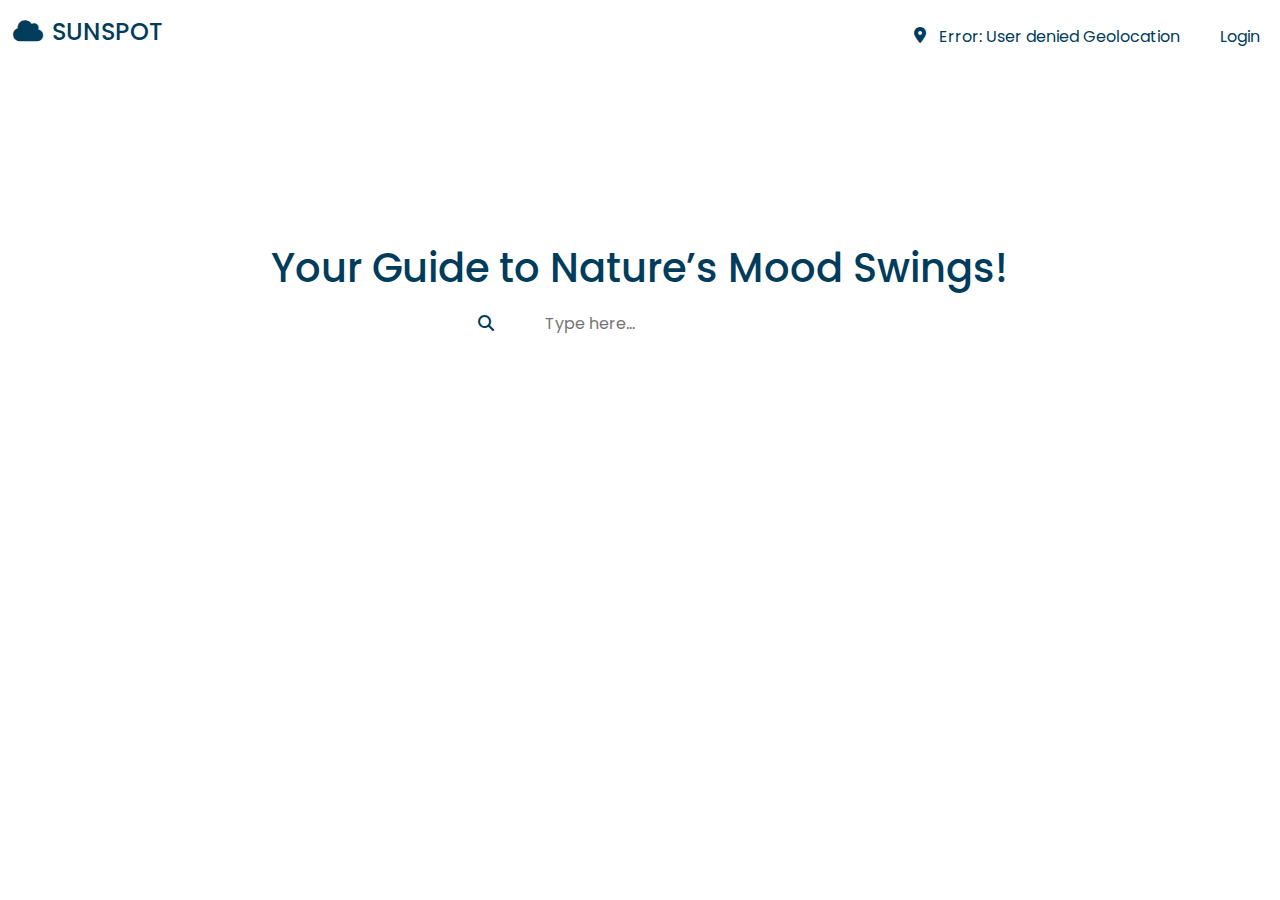
<file: index.html>
<html lang="en">
<head>
    <meta charset="UTF-8">
    <meta name="viewport" content="width=device-width, initial-scale=1.0">
    <title>SUNSPOT</title>
    <link rel="shortcut icon" href="img/favicon.png" type="image/x-icon">
    <!-- Boot -->
    <link rel="stylesheet" href="https://cdn.jsdelivr.net/npm/bootstrap@5.3.3/dist/css/bootstrap.min.css" integrity="sha384-QWTKZyjpPEjISv5WaRU9OFeRpok6YctnYmDr5pNlyT2bRjXh0JMhjY6hW+ALEwIH" crossorigin="anonymous">
    <!-- Font Awesome -->
    <link rel="stylesheet" href="https://cdnjs.cloudflare.com/ajax/libs/font-awesome/6.6.0/css/all.min.css">
    <!-- Google Font -->
    <link href="https://fonts.googleapis.com/css2?family=Poppins:wght@100;200;300;400;500;600;700;800;900&display=swap" rel="stylesheet">
    <style>
       
.first-page {
    background-image: url(https://images.unsplash.com/photo-1508624217470-5ef0f947d8be?fm=jpg&q=60&w=3000&ixlib=rb-4.0.3&ixid=M3wxMjA3fDB8MHxleHBsb3JlLWZlZWR8Nnx8fGVufDB8fHx8fA%3D%3D);
    background-size: cover;
    background-position: center; /* Center the image */
    min-height: 100vh;
    color: #013c5b;
    font-family: "Poppins", system-ui;
}

.header {
    display: flex;
    justify-content: space-between; /* Space between site name and location */
    align-items: center;
    padding: 10px;
}

.site-name {
    font-size: 24px;
    margin: 3px;
}

.location-container {
    display: flex;
    align-items: center; 
    margin-top: 10px; 
}

.current-location {
    display: flex;
    align-items: center;
    margin-right: 20px;
    padding: 5px 10px;
    background-color: rgba(255, 255, 255, 0.2); 
    border-radius: 5px; 
}

.location-icon {
    width: 20px;
    height: 20px;
    margin-right: 5px; 
}

.login-button {
    padding: 5px 10px;
    background-color: rgba(255, 255, 255, 0.2); 
    color: #013c5b;
    border: none;
    border-radius: 5px; 
    text-decoration: none;
    display: flex; 
    align-items: center;
    transition: transform 0.3s;
}

.login-button:hover {
    color: #058ad1;  
}




.container-search {
    text-align: center;
    margin-top: 180px;
}

.search-label {
    margin-bottom: 10px;
}

.search-container {
    position: relative;
    display: inline-block;
}

.search-icon {
    width: 20px;
    height: 20px;
    margin-right: 5px;
}

.search-bar {
    padding: 10px 10px 10px 40px;
    width: 300px;
    border-radius: 5px;
    border: none;
}

.city-name {
    font-size: 36px; /* Large font for city name */
    text-align: center;
    color: #013c5b; /* Dark color for contrast */
    margin-bottom: 20px;
}

.weather-info {
    display: flex;
    justify-content: center;
    gap: 20px; /* Space between boxes */
    margin-top: 20px;
    flex-wrap: wrap; /* Allow boxes to wrap on smaller screens */
}

.weather-box {
    background-color: #007BFF; /* Blue background */
    color: white; /* White text for contrast */
    border-radius: 10px;
    padding: 15px;
    width: 120px; /* Fixed width for consistency */
    text-align: center;
    box-shadow: 0 4px 10px rgba(0, 0, 0, 0.2);
    transition: transform 0.3s, box-shadow 0.3s; /* Smooth transition */
}

.weather-box:hover {
    transform: translateY(-5px); /* Lift effect on hover */
    box-shadow: 0 6px 15px rgba(0, 0, 0, 0.3); /* Stronger shadow on hover */
}

.weather-box h3 {
    font-size: 16px;
    margin: 0;
}

.weather-box p {
    font-size: 18px;
    margin: 5px 0 0;
}

    </style>
</head>
<body>
     <!-- before login -->
     <div class="first-page">
        <div class="header">
            <h1 class="site-name"><i class="fas fa-cloud"></i> <span class="site-name">SUNSPOT</span></h1>
<div class="location-container">
    <div class="current-location">
        <i class="fas fa-map-marker-alt location-icon"></i>
        <span id="current-location">London, UK</span>
    </div>
    <div class="login-button-container">
        <a href="Login3.html" class="login-button">Login</a>
    </div>
</div>
        </div>
        <div class="container-search">
            <h1 class="search-label">Your Guide to Nature’s Mood Swings!</h1>
            <i class="fas fa-search search-icon"></i>
            <input type="text" class="search-bar" placeholder="Type here..." />
        </div>
        <div id="weather" class="weather-info">
        </div>
    </div>
        <!-- Weather data will be displayed here -->
            <!-- <div class="container">
                <div class="card--container">
                    <article class="card--article">
                        <img src="https://encrypted-tbn0.gstatic.com/images?q=tbn:ANd9GcRHJi2bnDCg0FoBfoB4ICBMEg1ciEUs4JTh0Q&s.jpg" alt="image">
                        <div class="card--data">
                            <span class="card--description">Herat, Afghanistan</span>
                                <h2 class="card--title">The Great Path</h2>
                                <a href="#" class="card-button">Read more</a>
                            </div>
                    </article>
                <article class="card--article">
                    <img src="https://encrypted-tbn0.gstatic.com/images?q=tbn:ANd9GcRHJi2bnDCg0FoBfoB4ICBMEg1ciEUs4JTh0Q&s.jpg" alt="image">
                    <div class="card--data">
                        <span class="card--description">Herat, Afghanistan</span>
                            <h2 class="card--title">The Great Path</h2>
                            <a href="#" class="card-button">Read more</a>
                        </div>
                        <article class="card--article">
                            <img src="https://encrypted-tbn0.gstatic.com/images?q=tbn:ANd9GcRHJi2bnDCg0FoBfoB4ICBMEg1ciEUs4JTh0Q&s.jpg" alt="image">
                            <div class="card--data">
                                <span class="card--description">Herat, Afghanistan</span>
                                    <h2 class="card--title">The Great Path</h2>
                                    <a href="#" class="card-button">Read more</a>
                                </div>
                        </article>
            </div>
            </div> -->
       
    
    <!-- end before login -->
    <script>
function displayWeather(data) {
    const weatherElement = document.getElementById('weather');
    const { main, weather } = data;

    weatherElement.innerHTML = `
        <h2 class="city-name">${data.name}</h2>
        <div class="weather-box">
            <h3>Temperature</h3>
            <p>${main.temp}°C</p>
        </div>
        <div class="weather-box">
            <h3>Weather</h3>
            <p>${weather[0].description}</p>
        </div>
        <div class="weather-box">
            <h3>Humidity</h3>
            <p>${main.humidity}%</p>
        </div>
        <div class="weather-box">
            <h3>Pressure</h3>
            <p>${main.pressure} hPa</p>
        </div>
    `;
}

// Replace with your OpenWeatherMap API Key
const API_KEY = 'b07ef0b2bd0bb2225a44c26d1243c6cd';

async function getWeather(lat, lon) {
    try {
        const response = await fetch(`https://api.openweathermap.org/data/2.5/weather?lat=${lat}&lon=${lon}&appid=${API_KEY}&units=metric`);
        if (!response.ok) {
            throw new Error('Network response was not ok');
        }
        const data = await response.json();
        displayWeather(data);
        updateLocationDisplay(data.name, data.sys.country);
    } catch (error) {
        document.getElementById('weather').innerHTML = 'Failed to fetch weather data.';
        console.error('Error fetching weather data:', error);
    }
}

function displayWeather(data) {
    const weatherElement = document.getElementById('weather');
    const { main, weather } = data;
    weatherElement.innerHTML = `
        <h2>${data.name}</h2>
        <p>Temperature: ${main.temp}°C</p>
        <p>Weather: ${weather[0].description}</p>
        <p>Humidity: ${main.humidity}%</p>
        <p>Pressure: ${main.pressure} hPa</p>
    `;
}

function updateLocationDisplay(cityName, countryCode) {
    const locationElement = document.getElementById('current-location');
    locationElement.innerText = `${cityName}, ${countryCode}`;
}

function handleLocationError(error) {
    const locationElement = document.getElementById('current-location');
    locationElement.innerText = `Error: ${error.message}`;
}

function handleLocation(position) {
    const lat = position.coords.latitude;
    const lon = position.coords.longitude;
    getWeather(lat, lon);
}

function requestLocation() {
    if (navigator.geolocation) {
        navigator.geolocation.getCurrentPosition(handleLocation, handleLocationError);
    } else {
        const locationElement = document.getElementById('current-location');
        locationElement.innerText = 'Geolocation is not supported by this browser.';
    }
}

document.addEventListener('DOMContentLoaded', () => {
    requestLocation();
});
    </script>
</body>

</html>
</file>
